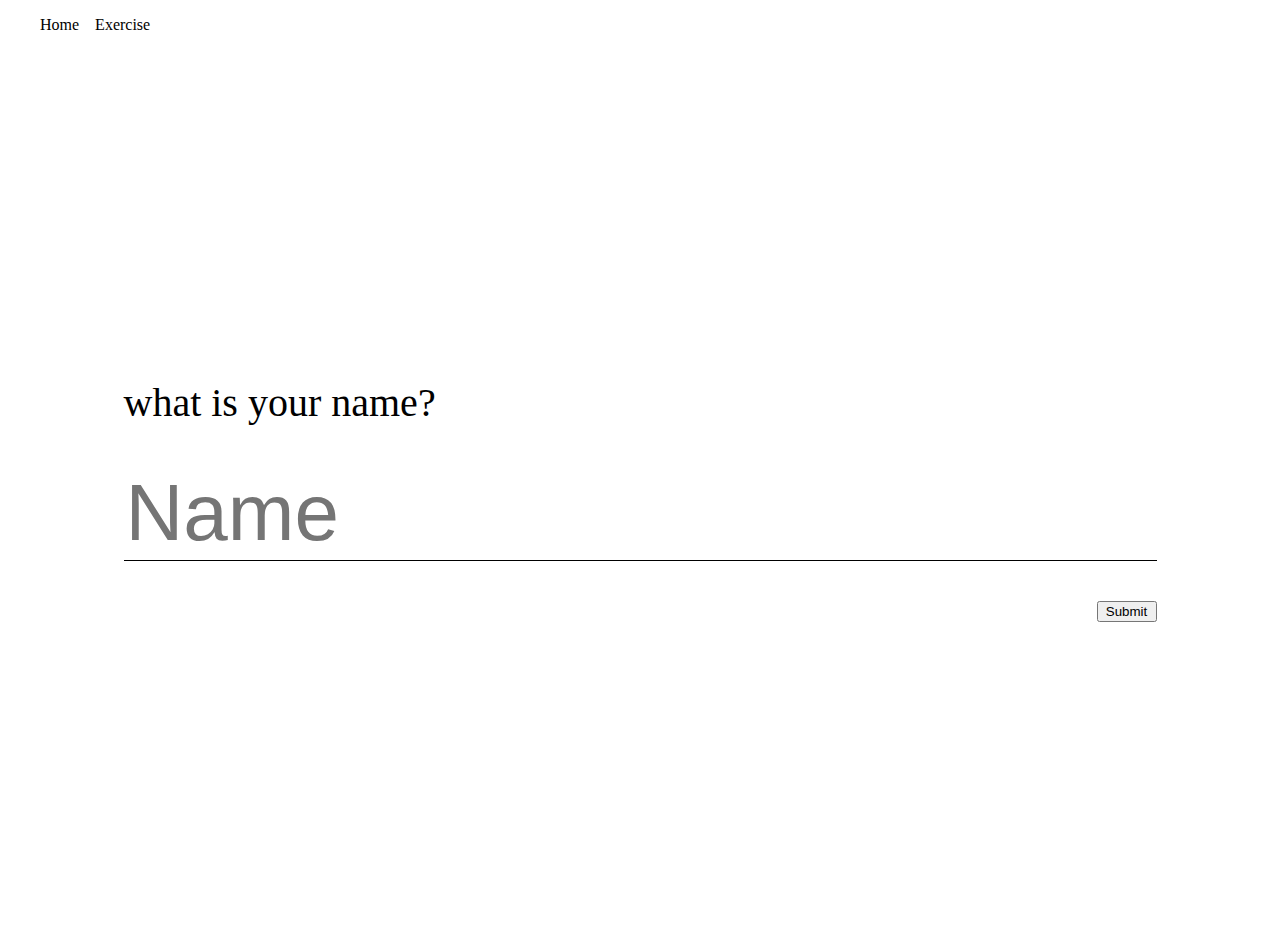
<file: index.html>
<!DOCTYPE html>
<html lang="en" dir="ltr">
  <head>
    <meta charset="utf-8">
    <title></title>
    <link rel="stylesheet" href="/css/main.css">
  </head>
  <body>
    <nav>
      <ul class="nav">
        <li>
          <a href="index.html">Home</a>
        </li>
        <li>
          <a href="exercise.html">Exercise</a>
        </li>
      </ul>
    </nav>
    <section id="main">
      <div class="container">
        <label for="">what is your name? </label>
        <input class="input" type="text" placeholder="Name">
        <input id="q1" type="submit">
      </div>
      <div class="container">
        <label for="">How old are you?</label>
        <input type="text" placeholder="Age">
        <input id="q2" type="submit">
      </div>
      <div class="container">
        <label for="">What city are you from?</label>
        <input type="text" placeholder="City">
        <input id="q3" type="submit">
      </div>
    </section>

    <script src="https://cdnjs.cloudflare.com/ajax/libs/jquery/3.3.1/jquery.min.js"></script>
    <script src="/scripts/main.js"></script>
  </body>
</html>
</file>
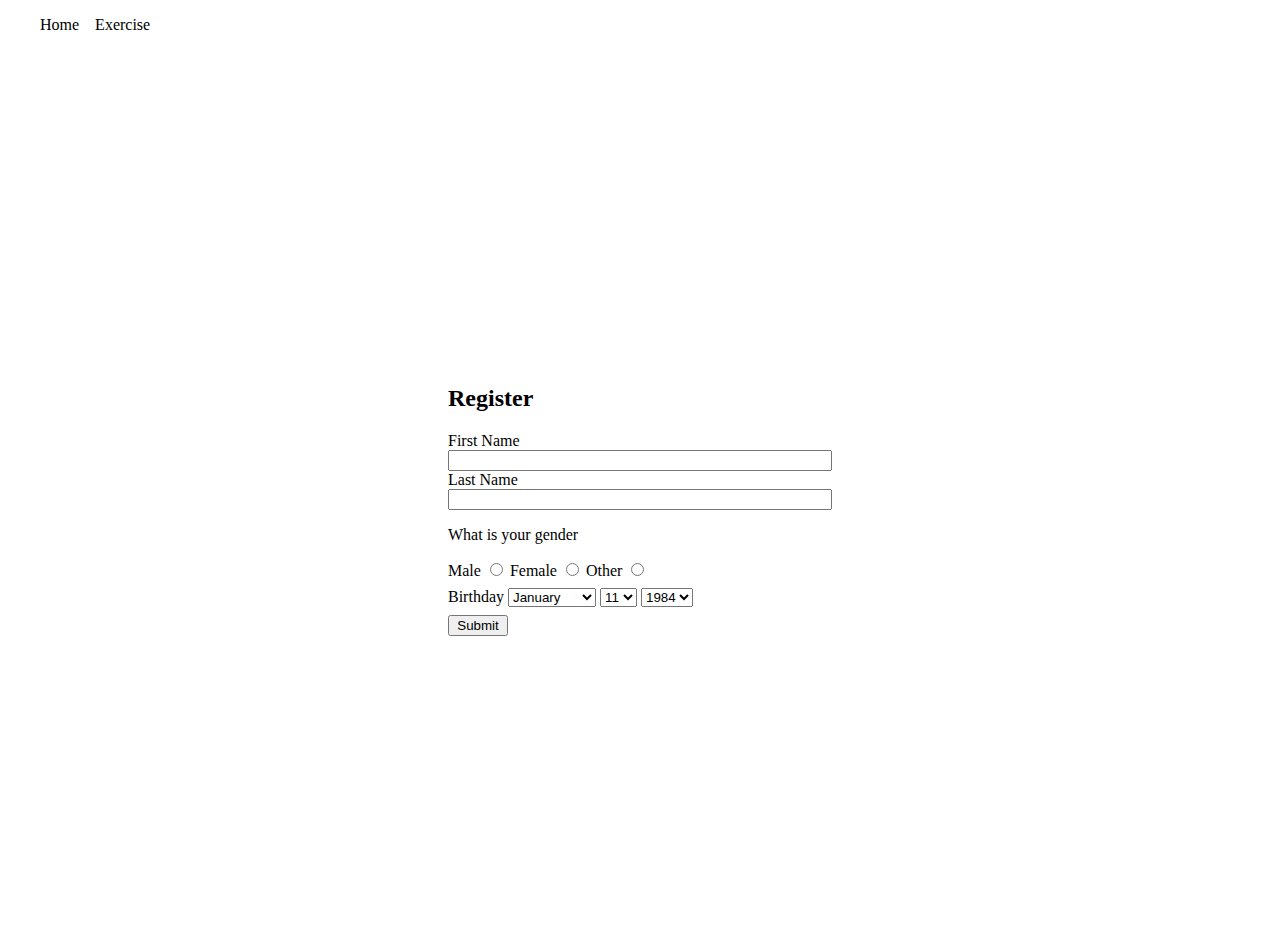
<file: exercise.html>
<!DOCTYPE html>
<html lang="en" dir="ltr">

<head>
  <meta charset="utf-8">
  <title></title>
  <link rel="stylesheet" href="/css/exercise.css">
</head>

<body>
  
  <nav>
    <ul class="nav">
      <li>
        <a href="index.html">Home</a>
      </li>
      <li>
        <a href="exercise.html">Exercise</a>
      </li>
    </ul>
  </nav>

  <section>
    <form>
      <h2>Register</h2>
      <div class="container">
        <label for="fistName">First Name</label>
        <input id="firsName" type="text" name="fistname">
        <label for="lastName">Last Name</label>
        <input id="lastName" type="text" name="lastname">

        <div class="gender">
          <p>What is your gender</p>
          <label for="male">Male</label>
          <input type="radio" name="male" value="male">
          <label for="female">Female</label>
          <input type="radio" name="female" value="female">
          <label for="other">Other</label>
          <input type="radio" name="other" value="other">
        </div>
        <div class="birthday">
          <label for="birthday">Birthday</label>
          <select id="birthday" name="month">
            <option value="January">January</option>
            <option value="February">February</option>
            <option value="March">March</option>
            <option value="April">April</option>
            <option value="May">May</option>
            <option value="June">June</option>
            <option value="July">July</option>
            <option value="August">August</option>
            <option value="September">September</option>
            <option value="October">October</option>
            <option value="November">November</option>
            <option value="December">December</option>
         </select>
          <select name="Day">
            <option value="11">11</option>
            <option value="12">12</option>
            <option value="13">13</option>
          </select>
          <select name="year">
            <option value="1984">1984</option>
            <option value="1985">1985</option>
            <option value="1986">1986</option>
          </select>
        </div>
        <button style="width:60px;" type="button">Submit</button>
      </div>
    </form>
  </section>
</body>

</html>
</file>
<file: css/main.css>
html, body {
  height: 100vh;
  margin: 0;
  padding: 0;
}

body {
  overflow: hidden;
}

.nav {
  display: flex;
}

.nav > li > a {
  text-decoration: none;
  color: inherit;
  margin-right: 1em;
}

.nav > li {
  list-style: none;
}

section {
  display: grid;
  grid-template-columns: 1fr 1fr 1fr;
  justify-items: center;
  align-items: center;
  height: 100%;
  transition: all 0.30s linear;
}

input[type=text] {
  border-top: 0;
  border-left: 0;
  border-right: 0;
  border-bottom: 2px solid black;
  font-size: 2em;
}

input[type=text] {
  -webkit-transition: all 0.1s linear;
  outline: none;
  border-bottom: 1px solid black;;
}

input[type=text]:focus {
  outline: none !important;
  border-bottom: 2px solid black;;
}

input[type=submit] {
  width: 60px;
  justify-self: right;
}
.container {
  display: grid;
  grid-row-gap:1em;
  font-size: 2.5em;

}
</file>
<file: css/exercise.css>
html, body {
  height: 100%;
  margin: 0;
  padding: 0;
}

section {
  height: 100%;
  display: flex;
  justify-content: center;
  align-items: center;
}

form {
  width: 30vw;
  height: 30vh;
}

.nav {
  display: flex;
}

.nav > li > a {
  text-decoration: none;
  color: inherit;
  margin-right: 1em;
}

.nav > li {
  list-style: none;
}


.container {
  display: flex;
  flex-direction: column;
}

.container > div {
  margin-bottom: .5em;
}
</file>
